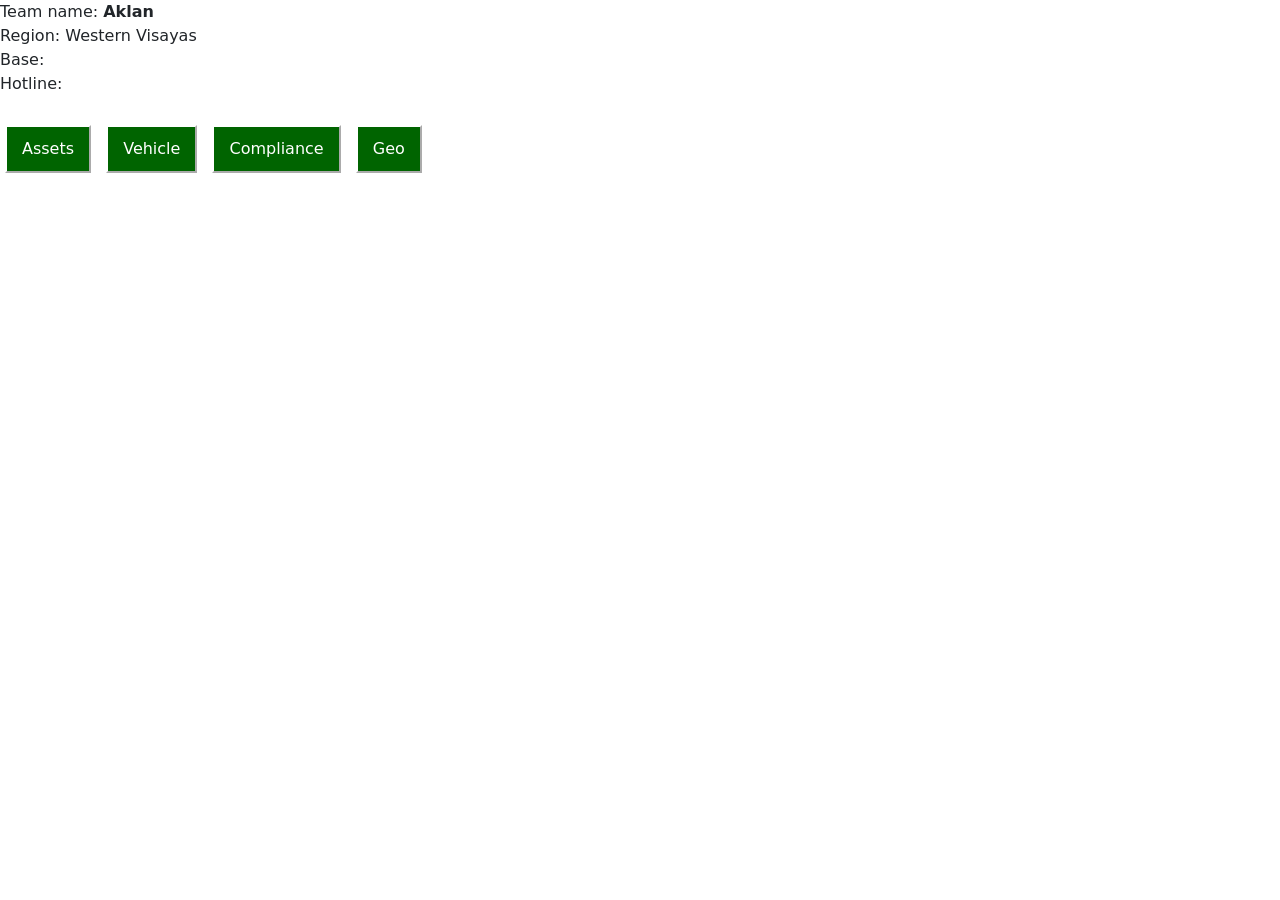
<file: templates/aklan.html>
<!DOCTYPE html>
<html lang="en">
<head>
    <meta charset="UTF-8">
    <meta name="viewport" content="width=device-width, initial-scale=1.0">
    <title>Dynamic Iframe Navigation</title>
    <link href="https://cdn.jsdelivr.net/npm/bootstrap@5.3.3/dist/css/bootstrap.min.css" rel="stylesheet">
<style>
    .content {
        display: none;
        padding: 15px;
        margin-top: 10px;
        border: 1px solid #ccc;
        border-radius: 20px;
        }
    button {
        margin: 5px;
        padding: 10px 15px;
        background-color: darkgreen;
        color: white;
        border-color: white;
        }
</style>
 
</head>
<body>

    Team name: <b>Aklan</b><br>
    Region: Western Visayas<br>
    Base: <br>
    Hotline: <br><br>

<button onclick="toggleContent('assets')">Assets</button>
<button onclick="toggleContent('vehicle')">Vehicle</button>
<button onclick="toggleContent('compliance')">Compliance</button>
<button onclick="toggleContent('geo')">Geo</button>

<div id="geo" class="content">
    <b>Geography</b><br><br>
    <p>Province: Aklan<br>
        Capital: Kalibo<br>
        Island: Panay Island<br>
        Municipalities: 17<br>
        Cities: 0<br>
        Barangays: 327<br>
    </p>
</div>

<div id="assets" class="content">

<table><tr>
    <td style="vertical-align: top;">
    <b>Manpower</b><br>
        Total (excl. EMR): <br>
        TL:  <br>
        Drivers:  <br>
        EMRs: <br><br>
    <b>Vehicles</b><br>
        Make/Model:  <br>
    </td>
    <td style="vertical-align: top;">
    <b>Core</b><br>
    <p>Operations: <br>
        Administration: <br>
        Training: <br>
        Productions: <br>
        Minder: <br>
        Custodian: <br>
        Treasurer: <br>
        Auditor: <br>
        Ways and Means: <br>
    </p>
    </td></tr>
    
</table>
</div>

<script>
function toggleContent(id) {
    const content = document.getElementById(id);

    if (content.style.display === "block") {
        content.style.display = "none";
    } else {
        content.style.display = "block";
    }
}
</script>

</body>

</html>
</file>
